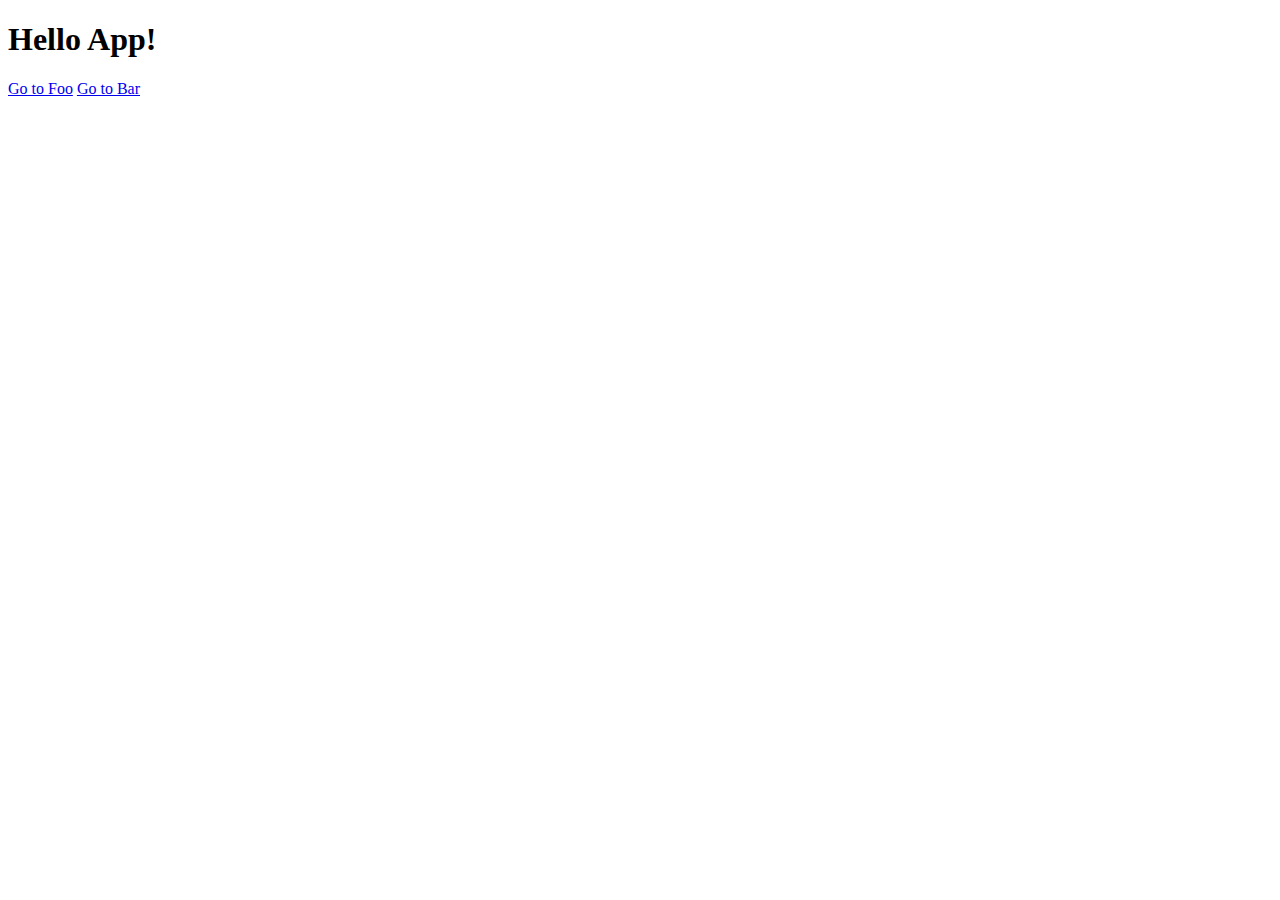
<file: test.html>
<!DOCTYPE html>
<html>
<head>
<meta charset="utf-8">
<title>Vue 测试实例 - 菜鸟教程(runoob.com)</title>
<script src="vue.js"></script>
<script src="vue-router.js"></script>
</head>
<body>
<div id="app">
  <h1>Hello App!</h1>
  <p>
    <!-- 使用 router-link 组件来导航. -->
    <!-- 通过传入 `to` 属性指定链接. -->
    <!-- <router-link> 默认会被渲染成一个 `<a>` 标签 -->
    <router-link to="/foo">Go to Foo</router-link>
    <router-link to="/bar">Go to Bar</router-link>
  </p>
  <!-- 路由出口 -->
  <!-- 路由匹配到的组件将渲染在这里 -->
  <router-view></router-view>
</div>

<script>
// 0. 如果使用模块化机制编程，導入Vue和VueRouter，要调用 Vue.use(VueRouter)

// 1. 定义（路由）组件。
// 可以从其他文件 import 进来
const Foo = { template: '<div>foo</div>' }
const Bar = { template: '<div>bar</div>' }

// 2. 定义路由
// 每个路由应该映射一个组件。 其中"component" 可以是
// 通过 Vue.extend() 创建的组件构造器，
// 或者，只是一个组件配置对象。
// 我们晚点再讨论嵌套路由。
const routes = [
  { path: '/foo', component: Foo },
  { path: '/bar', component: Bar }
]

// 3. 创建 router 实例，然后传 `routes` 配置
// 你还可以传别的配置参数, 不过先这么简单着吧。
const router = new VueRouter({
  routes // （缩写）相当于 routes: routes
})

// 4. 创建和挂载根实例。
// 记得要通过 router 配置参数注入路由，
// 从而让整个应用都有路由功能
var app = new Vue({
    el: '#app',
  router,
});

// 现在，应用已经启动了！
</script>
</body>
</html>
</file>
